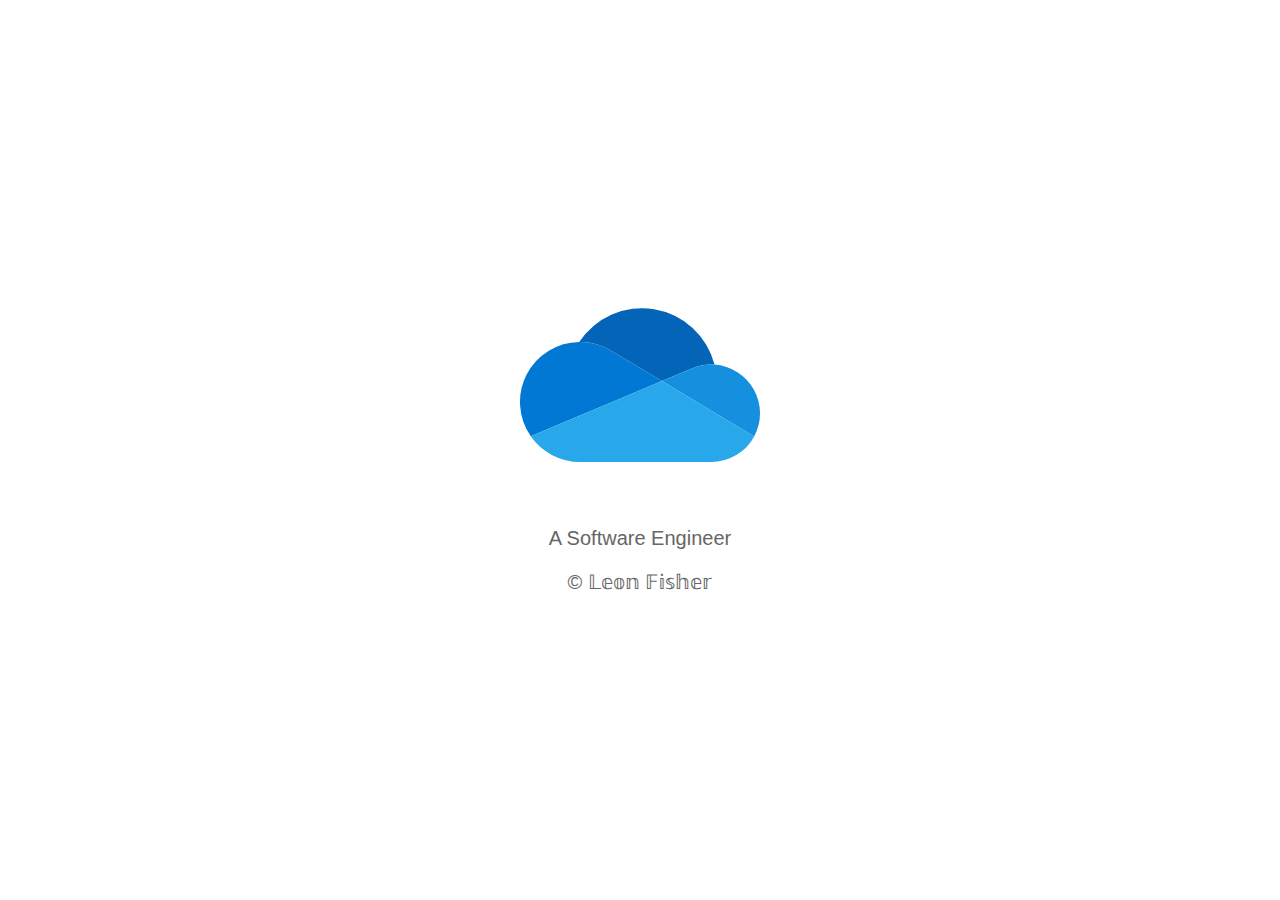
<file: index.htm>
<!DOCTYPE html>
<html lang="en">
	<head>
		<meta charset="utf-8">
		<meta name="viewport" content="width=device-width">
		<meta author="Leon Fisher">
		<!--link rel="shortcut icon" href="favicon.ico"-->
		<title>𝕃𝕖𝕠𝕟 𝔽𝕚𝕤𝕙𝕖𝕣</title>
		<style>
			body {margin: 0; font-family: Segoe UI, sans-serif; font-size: 20px; color: #666;}
			.container {display: flex; align-items: center; justify-content: center; min-height: 100vh;}
			.box {display: flex; flex-direction: column; align-items: center;}
			.logo {margin-top: -40px;}
		</style>
	</head>
	<body>
		<div class="container">
			<div class="box">
				<img src="image/onedrive.svg" class="logo" title="OneDrive" width=240 />
				<p>A Software Engineer</p>
				<div>© 𝕃𝕖𝕠𝕟 𝔽𝕚𝕤𝕙𝕖𝕣</div>
			</div>
		</div>
	</body>
</html>
</file>
<file: css/css.css>
body {margin: 0; font-family: Segoe UI, sans-serif; font-size: 20px; color: #666; background-color: #fff;}
.container {display: flex; align-items: center; justify-content: center; min-height: 100vh;}
.box {display: flex; flex-direction: column; align-items: center;}
.logo {margin-top: -40px;}
.title {font-size: 40px; margin-bottom: 100px;}
.loading {color: #1976D2;}
.loading .message {margin: 40px 20px 0;}

@media (prefers-color-scheme: dark) {
	body {color: #eee; background-color: #222;}
}

.spinner-mat {animation: spin 2s linear infinite; transform-origin: center center;}
.spinner-mat .path {stroke-dasharray: 1, 200; stroke-dashoffset: 0; animation: mat-dash 1.5s ease-in-out infinite;}

@keyframes spin {
	0% {transform: rotate3d(0, 0, 1, 0deg)}
	25% {transform: rotate3d(0, 0, 1, 90deg)}
	50% {transform: rotate3d(0, 0, 1, 180deg)}
	75% {transform: rotate3d(0, 0, 1, 270deg)}
	100% {transform: rotate3d(0, 0, 1, 359deg)}
}
@keyframes mat-dash {
	0% {stroke-dasharray: 1, 200; stroke-dashoffset: 0}
	50% {stroke-dasharray: 89, 200; stroke-dashoffset: -35px}
	100% {stroke-dasharray: 89, 200; stroke-dashoffset: -124px}
}
</file>
